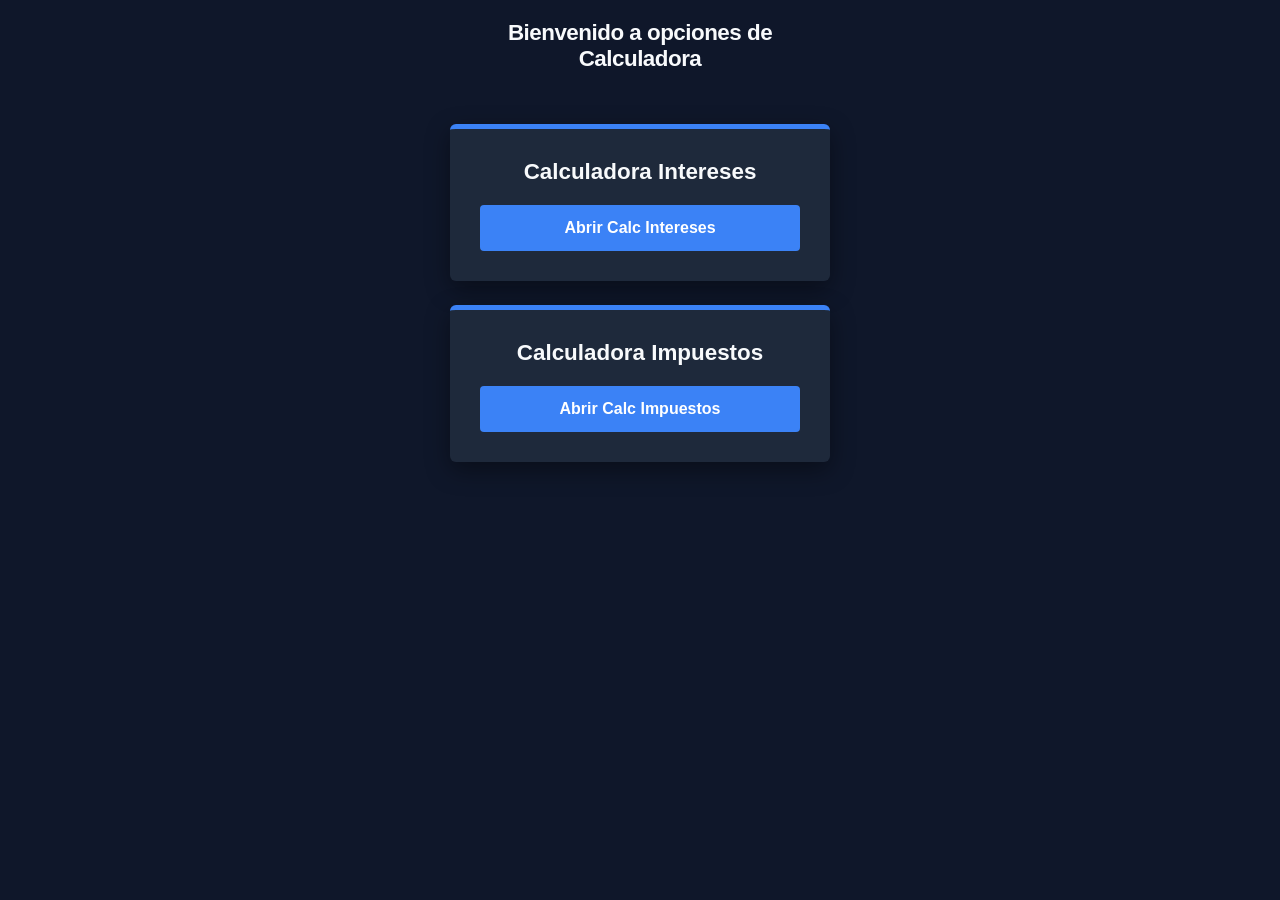
<file: index.html>
<!DOCTYPE html>
<html lang="es">

<head>
    <link rel="manifest" href="./manifest.json">
    <meta name="theme-color" content="#1e293b">
    <meta charset="UTF-8">
    <meta name="viewport" content="width=device-width, initial-scale=1.0">
    <title>Inicio - Novatica</title>
    <link rel="stylesheet" href="./style.css">
</head>

<body>

    <div class="main-wrapper home-wrapper">
        <h2> Bienvenido a opciones de Calculadora </h2>
        <!---<img src="../novatica.png" alt="Novativa" style="width: 50px; height: 50px;">-->

        <div class="calculator-container home-card">
            <h3 class="home-card-title" style="text-align: center;">Calculadora Intereses</h3>

            <a href="./html/ventanaIntereses.html" class="btn-link">Abrir Calc Intereses</a>
        </div>

        <div class="calculator-container home-card">
            <h3 class="home-card-title" style="text-align: center;">Calculadora Impuestos</h3>

            <a href="./html/ventanaIva.html" class="btn-link">Abrir Calc Impuestos</a>
        </div>
    
<!----                <div class="calculator-container home-card">
            <h3 class="home-card-title" style="text-align: center;">Calculadora Prestamos</h3>

            <a href="./html/ventanaPrestamo.html" class="btn-link">Abrir Calc Prestamos</a>
        </div>

            <button class="btn-link" id="btnInstalar" style="display: none;"> Descargar Aplicación !! </button>
        --->
    </div>

    <script src="./javascripts/homePage.js"></script>

    <script>
        if ('serviceWorker' in navigator) {
            window.addEventListener('load', () => {
                navigator.serviceWorker.register('./sw.js');
            });
        }
    </script>
</body>

</html>
</file>
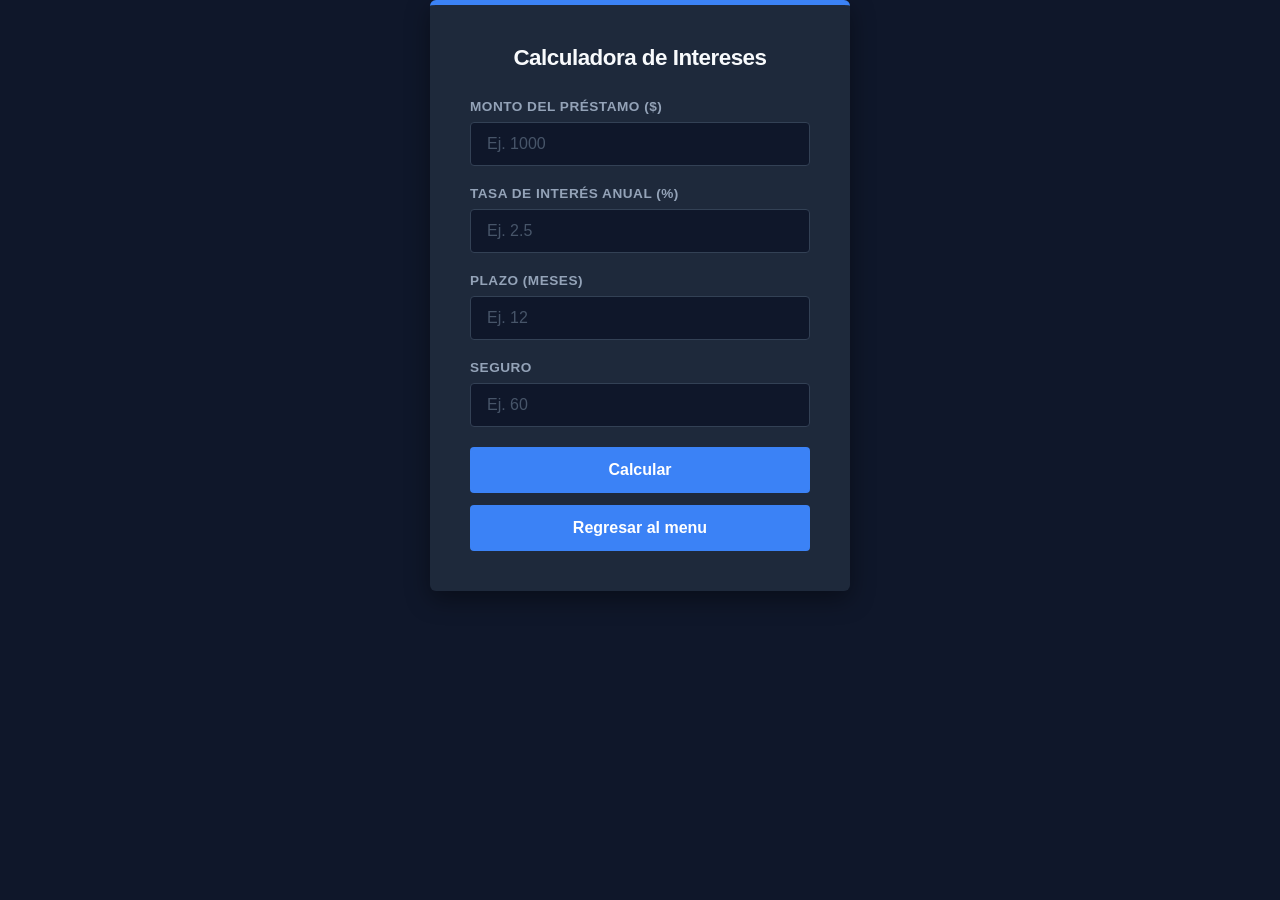
<file: html/ventanaIntereses.html>
<!DOCTYPE html>
<html lang="es">

<head>
    <link rel="manifest" href="../manifest.json">
    <meta name="theme-color" content="#1e293b">
    <meta charset="UTF-8">
    <meta name="viewport" content="width=device-width, initial-scale=1.0">
    <title>Calculadora de Préstamos</title>
    <link rel="stylesheet" href="../style.css">
</head>

<body>

    <!---BLOQUE DE DATOS DE PRESTAMO--->

    <div class="main-wrapper">

        <div class="calculator-container">
            <h2>Calculadora de Intereses</h2>

            <div class="input-group">
                <label>Monto del Préstamo ($)</label>
                <input type="number" id="monto" placeholder="Ej. 1000" min="0">
            </div>

            <div class="input-group">
                <label>Tasa de Interés Anual (%)</label>
                <input type="number" id="porcentaje" placeholder="Ej. 2.5" min="0" step="0.1">
            </div>

            <div class="input-group">
                <label>Plazo (Meses)</label>
                <input type="number" id="meses" placeholder="Ej. 12" min="0">
            </div>

            <div class="input-group">
                <label>Seguro</label>
                <input type="number" id="seguro" placeholder="Ej. 60" min="0">
            </div>

            <button class="btn-link" onclick="calcularPorcentaje()">Calcular</button>
            
            <a href="../index.html" class="btn-link">Regresar al menu</a>
            
        </div>

        <!---BLOQUE DE RESUMEN INTERESES--->

        <div class="calculator-container summary-overlay" id="bloque-resumen">
            <h2>Resumen de su Crédito</h2>

            <div class="result result-visible" id="result">
                <h3>Cuota Mensual Estimada</h3>

                <div class="details">
                    <p>Monto Solicitado: <b id="resumen-monto">$0.00</b></p>
                    <p>Tasa Anual: <b id="resumen-porcentaje">0%</b></p>
                    <p>Plazo: <b id="resumen-meses">0 meses</b></p>
                    <p>Seguro: <b id="resumen-seguro">$0.00</b></p>
                    <hr>

                    <p>Calculos: </p>
                    <p>Cuota Mensual con Seguro: <b id="cuotaMensualConSeguro">$0.00</b></p>
                    <p>Total Interes: <b id="totalInteres">$0.00</b></p>
                    <p>Pago Total: <b id="pagoFinal">$0.00</b></p>
                </div>
            </div>

            <button class="btn-link btn-mt-20" onclick="limpiarCampos()">Volver y Limpiar</button>
        </div>

    </div>

    <script src="../javascripts/calculadoraIntereses.js"></script>

    <script>
        if ('serviceWorker' in navigator) {
            window.addEventListener('load', () => {
                navigator.serviceWorker.register('../sw.js');
            });
        }
    </script>
</body>
</html>
</file>
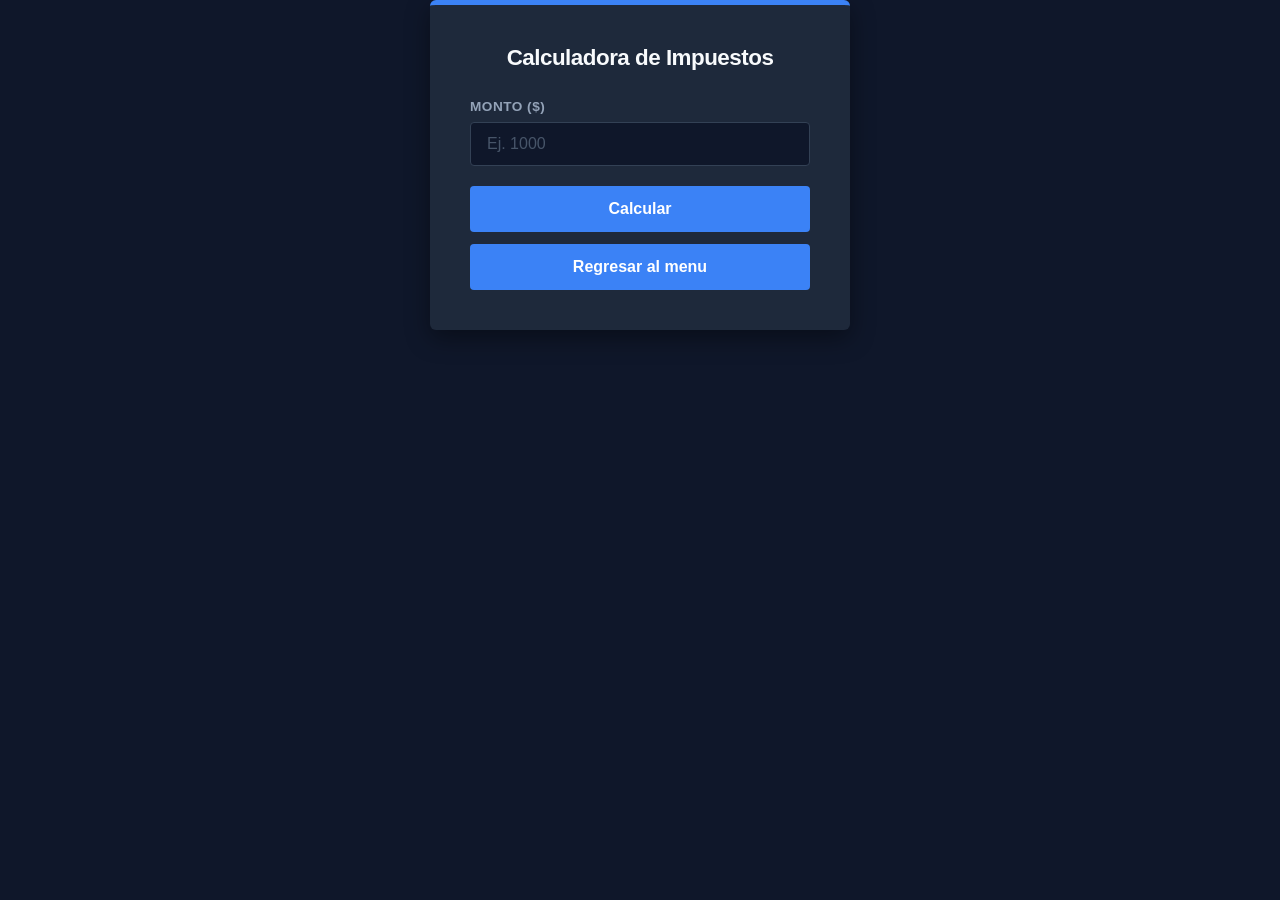
<file: html/ventanaIva.html>
<!DOCTYPE html>
<html lang="es">

<head>
    <link rel="manifest" href="../manifest.json">
    <meta name="theme-color" content="#1e293b">
    <meta charset="UTF-8">
    <meta name="viewport" content="width=device-width, initial-scale=1.0">
    <title>Calculadora de Impuestos</title>
    <link rel="stylesheet" href="../style.css">
</head>

<body>
    
        <!---BLOQUE DE INSERCION DE DATOS--->

    <div class="main-wrapper">

        <div class="calculator-container">
            <h2>Calculadora de Impuestos</h2>

            <div class="input-group">
                <label>Monto ($)</label>
                <input type="number" id="monto_ingresado" placeholder="Ej. 1000" min="0">
            </div>

            <button class="btn-link" onclick="calculoIvaPagoCuenta()">Calcular</button>
            
            <a href="../index.html" class="btn-link">Regresar al menu</a>
        </div>

        <!---BLOQUE DE RESUMEN INTERESES--->

        <div class="calculator-container summary-overlay" id="bloque-resumen">
            <h2>Resumen de Cuentas</h2>

            <div class="result result-visible" id="result">
                <h3>IVA & Pago a Cuenta</h3>

                <div class="details">
                    <p>Monto Ingresado: <b id="monto_final">$0.00</b></p>
                    <hr>
                    
                    <p>Calculos: </p>
                    <p>IVA: <b id="iva_calculado">$0.00</b></p>
                    <p>Pago a Cuenta: <b id="pagocuenta_calculado">$0.00</b></p>
                    <p>Total a pagar: <b id="total_pagar">$0.00</b></p>
                </div>
            </div>

            <button class="btn-link btn-mt-20" onclick="limpiarCampos()">Volver y Limpiar</button>
        </div>

    </div>

    <script src="../javascripts/calculadoraIva.js"></script>

    <script>
        if ('serviceWorker' in navigator) {
            window.addEventListener('load', () => {
                navigator.serviceWorker.register('../sw.js');
            });
        }
    </script>
</body>
</html>
</file>
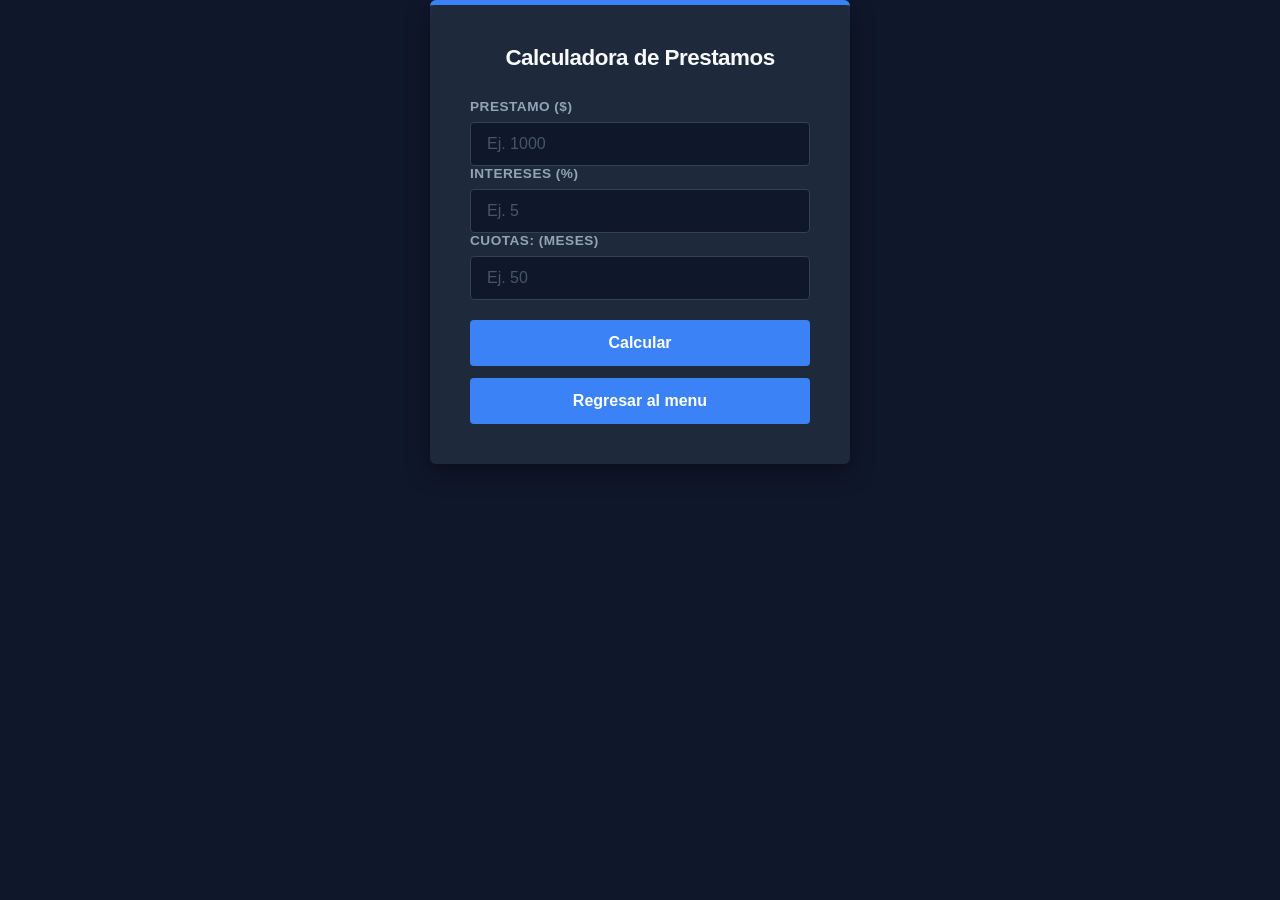
<file: html/ventanaPrestamo.html>
<!DOCTYPE html>
<html lang="es">

<head>
    <link rel="manifest" href="../manifest.json">
    <meta name="theme-color" content="#1e293b">
    <meta charset="UTF-8">
    <meta name="viewport" content="width=device-width, initial-scale=1.0">
    <title>Calculadora de Prestamo</title>
    <link rel="stylesheet" href="../style.css">
</head>

<body>
    
        <!---BLOQUE DE INSERCION DE DATOS--->

    <div class="main-wrapper">

        <div class="calculator-container">
            <h2>Calculadora de Prestamos</h2>

            <div class="input-group">
                <label>Prestamo ($)</label>
                <input type="number" id="prestamo" placeholder="Ej. 1000" min="0">
                <label>Intereses (%)</label>
                <input type="number" id="intereses" placeholder="Ej. 5" min="0">
                <label>Cuotas: (Meses)</label>
                <input type="number" id="cuotas" placeholder="Ej. 50" min="0">
            </div>

            <button class="btn-link" onclick="calculoPrestamo()">Calcular</button>
            
            <a href="../index.html" class="btn-link">Regresar al menu</a>
        </div>

        <!---BLOQUE DE RESUMEN INTERESES--->

        <div class="calculator-container summary-overlay" id="bloque-resumen">
            <h2>Resumen de Cuentas</h2>

            <div class="result result-visible" id="result">
                <h3>Calculo de Prestamo</h3>

                <div class="details">
                    <p>Prestamo Ingresado: <b id="prestamo_final">$0.00</b></p>
                    <hr>
                    
                    <p>Calculos: </p>
                    
                    <p>Cuota Mensual con Intereses: <b id="cuota_mensual">$0.00</b></p>
                    <p>Interes Mensual: <b id="interes_mensual">$0.00</b></p>
                    <p>Capital Mensual sin intereses: <b id="capital_mensual">$0.00</b></p>
                    <p>Nuevo Saldo: <b id="nuevo_saldo">$0.00</b></p>

                </div>
            </div>

            <button class="btn-link btn-mt-20" onclick="limpiarCampos()">Volver y Limpiar</button>
            <p></p>
        </div>

    </div>

    <script src="../javascripts/calculadoraPrestamos.js"></script>

    <script>
        if ('serviceWorker' in navigator) {
            window.addEventListener('load', () => {
                navigator.serviceWorker.register('../sw.js');
            });
        }
    </script>
</body>
</html>
</file>
<file: style.css>
/* =========================================
   ESTILOS GENERALES (BASE)
   ========================================= */
* {
    box-sizing: border-box;
    margin: 0;
    padding: 0;
    font-family: 'Segoe UI', Roboto, Helvetica, Arial, sans-serif;
}

body {
    background-color: #0f172a;
    /* Fondo oscuro principal */
    color: #e2e8f0;
    /* Texto claro */
    /* Quitamos el flex centrado del body para que el homepage fluya normalmente hacia abajo */
    min-height: 100vh;
    display: flex;
    flex-direction: column;
}

/* =========================================
   ESTILOS DE LA CALCULADORA (TUS ORIGINALES)
   ========================================= */
/* (Nota: He mantenido todo tu código exacto de la calculadora aquí) */

.main-wrapper {
    position: relative;
    width: 100%;
    max-width: 420px;
    margin: 0 auto;
    /* Para centrar la calculadora cuando se use */
}

.calculator-container {
    background-color: #1e293b;
    padding: 40px;
    border-radius: 6px;
    box-shadow: 0 8px 24px rgba(0, 0, 0, 0.4);
    width: 100%;
    border-top: 5px solid #3b82f6;
}

.summary-overlay {
    position: absolute;
    top: 0;
    left: 0;
    height: 100%;
    z-index: 10;
    overflow-y: auto;
    opacity: 0;
    visibility: hidden;
    transition: opacity 0.3s ease-in-out, visibility 0.3s ease-in-out;
}

.summary-overlay.mostrar {
    opacity: 1;
    visibility: visible;
}

h2 {
    font-size: 1.4rem;
    font-weight: 600;
    margin-bottom: 28px;
    color: #f8fafc;
    text-align: center;
    letter-spacing: -0.5px;
}

.input-group {
    margin-bottom: 20px;
}

label {
    display: block;
    font-size: 0.85rem;
    font-weight: 600;
    margin-bottom: 8px;
    color: #94a3b8;
    text-transform: uppercase;
    letter-spacing: 0.5px;
}

input {
    width: 100%;
    padding: 12px 16px;
    border: 1px solid #334155;
    border-radius: 4px;
    font-size: 1rem;
    transition: all 0.2s ease;
    background-color: #0f172a;
    color: #f8fafc;
}

input::placeholder {
    color: #475569;
}

input:focus {
    outline: none;
    border-color: #3b82f6;
    box-shadow: 0 0 0 3px rgba(59, 130, 246, 0.2);
}

.btn-link {
    display: block;
    text-align: center;
    text-decoration: none;
    width: 100%;
    padding: 14px;
    background-color: #3b82f6;
    color: #ffffff;
    border: none;
    border-radius: 4px;
    font-size: 1rem;
    font-weight: 600;
    cursor: pointer;
    transition: background-color 0.2s;
    margin-top: 12px;
}

.btn-link:hover {
    background-color: #2563eb;
}

.btn-mt-20 {
    margin-top: 20px;
}

.result {
    margin-top: 28px;
    padding-top: 24px;
    border-top: 1px solid #334155;
    text-align: center;
    display: none;
}

.result.result-visible {
    display: block;
    border-top: none;
    margin-top: 0;
    padding-top: 0;
}

.result-visible h3 {
    margin-bottom: 20px;
}

.result h3 {
    font-size: 1rem;
    color: #94a3b8;
    margin-bottom: 8px;
    font-weight: 500;
}

.result .amount {
    font-size: 2.2rem;
    font-weight: 700;
    color: #3b82f6;
    letter-spacing: -1px;
}

.result .details {
    font-size: 0.85rem;
    color: #cbd5e1;
    margin-top: 12px;
    line-height: 1.6;
    background-color: #0f172a;
    padding: 10px;
    border-radius: 4px;
    border: 1px solid #334155;
}

.details hr {
    margin: 12px 0;
    border: 0;
    border-top: 1px solid #334155;
}

/* =========================================
   ESTILOS DEL HOMEPAGE (INICIO)
   ========================================= */

/* Contenedor principal del inicio para alinear todo al centro */
.home-wrapper {
    display: flex;
    flex-direction: column;
    align-items: center;
    gap: 24px;
    padding: 20px;
}

/* Estilo del logo principal */
.home-logo {
    font-size: 2.2rem;
    text-decoration: none;
    color: #f8fafc;
    font-weight: bold;
    margin-bottom: 10px;
}

/* El cuadrito azul del logo */
.logo-accent {
    color: #3b82f6;
}

/* Ajustes extra para las tarjetas del menú */
.home-card {
    padding: 30px;
}

/* Título de cada tarjeta del menú */
.home-card-title {
    color: #f8fafc;
    font-size: 1.4rem;
    margin-bottom: 20px;
}
</file>
